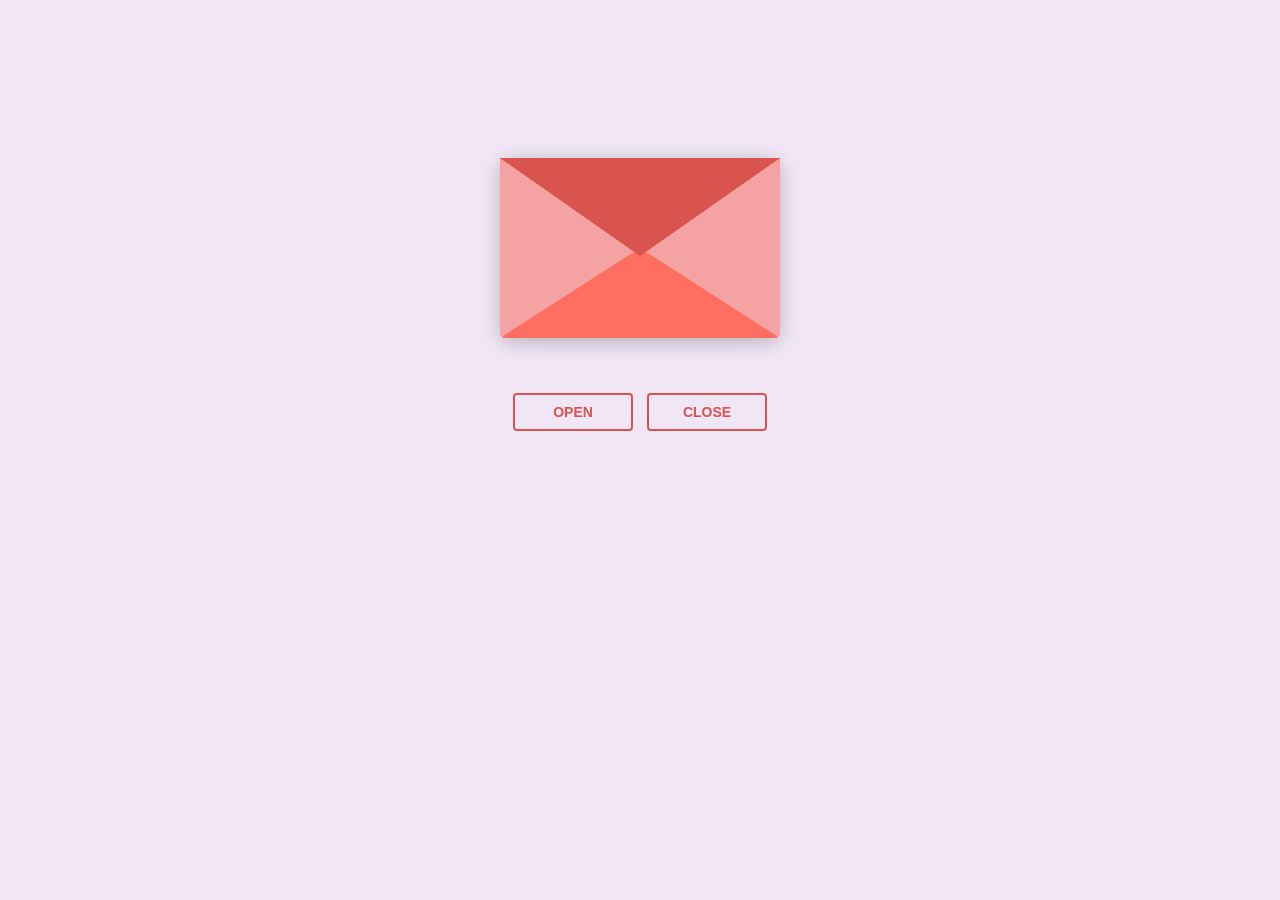
<file: index.html>
<!DOCTYPE html>
<html lang="en">
  <head>
    <meta charset="UTF-8" />
    <title>Chúc mừng 8-3 chị em Đông Ngạc</title>
    <link rel="preconnect" href="https://fonts.googleapis.com" />
    <link rel="preconnect" href="https://fonts.gstatic.com" crossorigin />
    <link
      href="https://fonts.googleapis.com/css2?family=Dancing+Script:wght@400..700&display=swap"
      rel="stylesheet" />
    <link rel="stylesheet" href="love letter 2.css" />
    <!-- Thêm YouTube IFrame API đúng cách -->
    <script src="https://www.youtube.com/iframe_api"></script>
    <script async src="https://www.googletagmanager.com/gtag/js?id=G-ZDR9G5522T"></script>
    <script>
      window.dataLayer = window.dataLayer || [];
      function gtag(){dataLayer.push(arguments);}
      gtag('js', new Date());
    
      gtag('config', 'G-ZDR9G5522T');
    </script>
  </head>
  <body>
    <!-- tiktok meowish -->
    <div class="envlope-wrapper">
      <div id="envelope" class="close">
        <div class="front flap"></div>
        <div class="front pocket"></div>
        <div class="letter">
          <div class="words line1">Gửi tới: Chị em Đông Ngạc</div>
          <div class="words line2">Chúc chị em </div>
          <div class="words line3">8-3 luôn xinh đẹp và nhìu xèng ❤️</div>
          <div class="words line4">🎊🎊🎊🎉✨</div>
        </div>
        <div class="hearts">
          <div class="heart a1"></div>
          <div class="heart a2"></div>
          <div class="heart a3"></div>
        </div>
      </div>
    </div>
    <div class="reset">
      <button id="open">Open</button>
      <button id="reset">Close</button>
    </div>
    
    <!-- Div chứa YouTube Player (ẩn đi) -->
    <div id="player" style="display: none;"></div>

    <script src="https://cdnjs.cloudflare.com/ajax/libs/jquery/3.5.1/jquery.min.js"></script>
    <script src="love letter 2.js"></script>
  </body>
</html>
</file>
<file: love letter 2.css>
/* --- Phần CSS hiện có của bạn --- */

#envelope {
  position: relative;
  width: 280px;
  height: 180px;
  border-bottom-left-radius: 6px;
  border-bottom-right-radius: 6px;
  margin-left: auto;
  margin-right: auto;
  top: 150px;
  background-color: #d9534f; /* Warm romantic red */
  box-shadow: 0 4px 20px rgba(0, 0, 0, 0.2);
}

.front {
  position: absolute;
  width: 0;
  height: 0;
  z-index: 3;
}

.flap {
  border-left: 140px solid transparent;
  border-right: 140px solid transparent;
  border-bottom: 82px solid transparent;
  /* a little smaller */
  border-top: 98px solid #d9534f; /* Same romantic red */
  /* a little larger */
  transform-origin: top;
  pointer-events: none;
}

.pocket {
  border-left: 140px solid #f5a3a2; /* Soft pinkish red for the pocket */
  border-right: 140px solid #f5a3a2;
  border-bottom: 90px solid #ff6f61; /* Lighter romantic red */
  border-top: 90px solid transparent;
  border-bottom-left-radius: 6px;
  border-bottom-right-radius: 6px;
}

.letter {
  position: relative;
  background-color: #fff;
  width: 90%;
  margin-left: auto;
  margin-right: auto;
  height: 90%;
  top: 5%;
  border-radius: 6px;
  box-shadow: 0 2px 26px rgba(0, 0, 0, 0.12);
  font-family: "Dancing Script", cursive;
}

.letter:after {
  content: "";
  position: absolute;
  top: 0;
  bottom: 0;
  left: 0;
  right: 0;
}

.words {
  position: absolute;
  left: 10%;
  width: 80%;
  height: 14%;
  background-color: #ffe6e6; /* Light romantic tone */
}

.words.line1 {
  top: 10%;
  font-size: 1.4rem;
  width: 50%;
  height: 10%;
  font-size: 0.77rem;
}

.words.line2 {
  top: 30%;
  text-align: center;
  font-size: 0.9rem;
}

.words.line3 {
  top: 50%;
  font-size: 0.9rem;
  text-align: center;
}

.words.line4 {
  top: 70%;
  font-size: 0.85rem;
  text-align: center;
}

.open .flap {
  transform: rotateX(180deg);
  transition: transform 0.4s ease, z-index 0.6s;
  z-index: 1;
}

.close .flap {
  transform: rotateX(0deg);
  transition: transform 0.4s 0.6s ease, z-index 1s;
  z-index: 5;
}

.close .letter {
  transform: translateY(0px);
  transition: transform 0.4s ease, z-index 1s;
  z-index: 1;
}

.open .letter {
  transform: translateY(-100px);
  transition: transform 0.4s 0.6s ease, z-index 0.6s;
  z-index: 2;
}

.hearts {
  position: absolute;
  top: 90px;
  left: 0;
  right: 0;
  z-index: 2;
}

.heart {
  position: absolute;
  bottom: 0;
  right: 10%;
  pointer-events: none;
}

.heart:before,
.heart:after {
  position: absolute;
  content: "";
  left: 50px;
  top: 0;
  width: 50px;
  height: 80px;
  background: #e60073; /* Deep romantic pink */
  border-radius: 50px 50px 0 0;
  transform: rotate(-45deg);
  transform-origin: 0 100%;
  pointer-events: none;
}

.heart:after {
  left: 0;
  transform: rotate(45deg);
  transform-origin: 100% 100%;
}

.close .heart {
  opacity: 0;
  -webkit-animation: none;
  animation: none;
}

.a1 {
  left: 20%;
  transform: scale(0.6);
  opacity: 1;
  -webkit-animation: slideUp 4s linear 1, sideSway 2s ease-in-out 4 alternate;
  -moz-animation: slideUp 4s linear 1, sideSway 2s ease-in-out 4 alternate;
  -webkit-animation-fill-mode: forwards;
  animation-fill-mode: forwards;
  -webkit-animation-delay: 0.7s;
  animation-delay: 0.7s;
}

.a2 {
  left: 55%;
  transform: scale(1);
  opacity: 1;
  -webkit-animation: slideUp 5s linear 1, sideSway 4s ease-in-out 2 alternate;
  -moz-animation: slideUp 5s linear 1, sideSway 4s ease-in-out 2 alternate;
  -webkit-animation-fill-mode: forwards;
  animation-fill-mode: forwards;
  -webkit-animation-delay: 0.7s;
  animation-delay: 0.7s;
}

.a3 {
  left: 10%;
  transform: scale(0.8);
  opacity: 1;
  -webkit-animation: slideUp 7s linear 1, sideSway 2s ease-in-out 6 alternate;
  -moz-animation: slideUp 7s linear 1, sideSway 2s ease-in-out 6 alternate;
  -webkit-animation-fill-mode: forwards;
  animation-fill-mode: forwards;
  -webkit-animation-delay: 0.7s;
  animation-delay: 0.7s;
}

@-webkit-keyframes slideUp {
  0% {
    top: 0;
  }
  100% {
    top: -600px;
  }
}
@keyframes slideUp {
  0% {
    top: 0;
  }
  100% {
    top: -600px;
  }
}
@-webkit-keyframes sideSway {
  0% {
    margin-left: 0px;
  }
  100% {
    margin-left: 50px;
  }
}
@keyframes sideSway {
  0% {
    margin-left: 0px;
  }
  100% {
    margin-left: 50px;
  }
}
body {
  background-color: #f0e6f6; /* Soft lavender for a romantic, dreamy feel */
}

.envlope-wrapper {
  height: 380px;
}

.reset {
  text-align: center;
}

.reset button {
  font-weight: 800;
  font-style: normal;
  transition: all 0.1s linear;
  -webkit-appearance: none;
  background-color: transparent;
  border: solid 2px #d9534f;
  border-radius: 4px;
  color: #d9534f;
  display: inline-block;
  font-size: 14px;
  text-transform: uppercase;
  margin: 5px;
  padding: 10px;
  line-height: 1em;
  text-decoration: none;
  min-width: 120px;
  cursor: pointer;
}

.reset button:hover {
  background-color: #d9534f;
  color: #fff;
}

/* --- Thêm CSS cho hiệu ứng tim động (dynamic hearts) --- */
@keyframes floatUp {
  from {
    transform: translateY(0);
    opacity: 1;
  }
  to {
    transform: translateY(-200px);
    opacity: 0;
  }
}

.dynamic-heart {
  position: absolute;
  bottom: 0;
  background: #e60073;
  border-radius: 50%;
  animation: floatUp 4s linear forwards;
}
</file>
